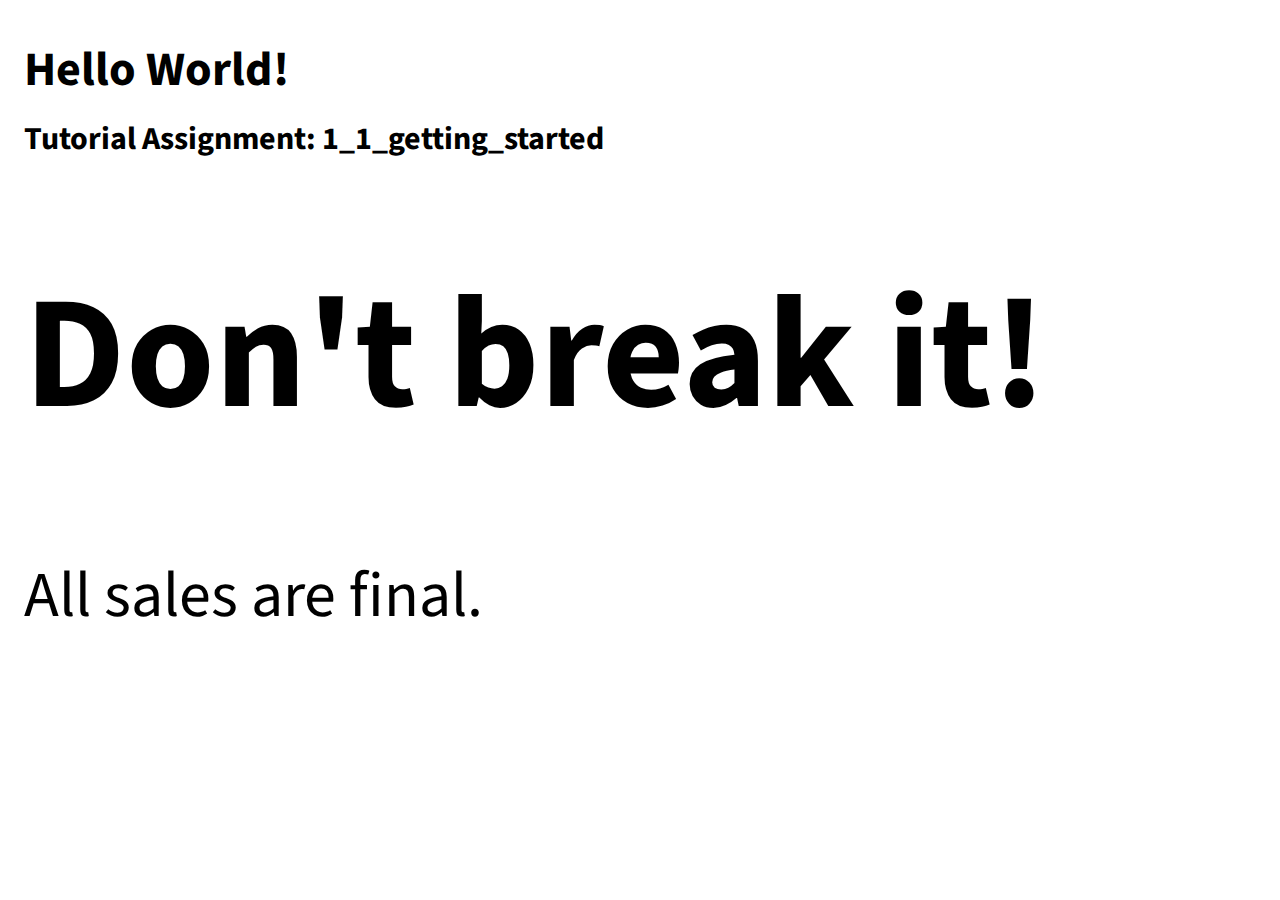
<file: 1_1_getting_started/index.html>
<!DOCTYPE html>
  <head>
    <meta charset="utf-8">
    <title>Interactive Data Visualization Tutorial</title>
    <link rel="stylesheet" href="https://fonts.googleapis.com/css?family=Source+Sans+Pro">
    <link rel="stylesheet" href="./style.css">
  </head>
  <body>
    <h1>Hello World!</h1>
    <h3>Tutorial Assignment: 1_1_getting_started </h3>
    <h2>Don't break it!</h2>
    <p>All sales are final.</p>
  </body>
</html>
</file>
<file: 1_1_getting_started/style.css>
body {
  font-family: "Source Sans Pro", sans-serif;
  font-size: 16px;
  padding: 1em;
}

h1 {
  font-size: 3em;
  margin: 0.25em 0;
}

h2 {
  font-size: 10em;
  margin: 0.5em 0;
}

h3 {
  font-size: 2em;
  margin: 0.25em 0;
}

p {
  font-size: 4em;
}
</file>
